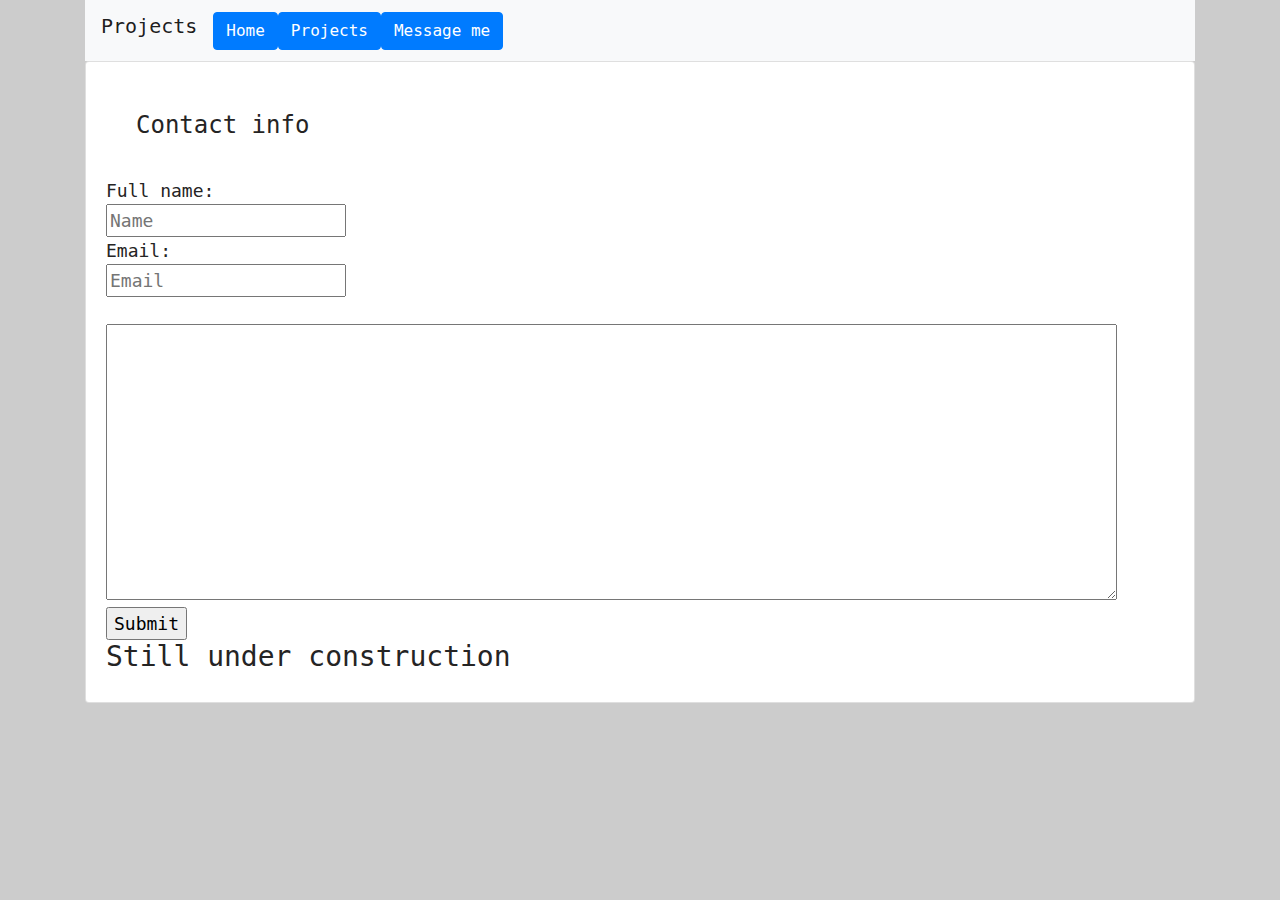
<file: contact.html>
<!DOCTYPE html>

<html>

<head>
    <meta charset="UTF-8">
    <meta name="viewport" content="width=device-width, initial-scale=1">
    <meta http-equiv="X-UA-Compatible" content="ie=edge">
    <link rel="stylesheet" href="https://stackpath.bootstrapcdn.com/bootstrap/4.4.1/css/bootstrap.min.css"
        integrity="sha384-Vkoo8x4CGsO3+Hhxv8T/Q5PaXtkKtu6ug5TOeNV6gBiFeWPGFN9MuhOf23Q9Ifjh" crossorigin="anonymous">

    <link rel="stylesheet" href="style.css">
</head>

<body>
    <div class="container">
        <nav class="navbar navbar-expand-lg navbar-light bg-light">
            <h2 class="navbar-brand">Projects</h2>
            <button class="navbar-toggler" type="button" data-toggle="collapse" data-target="#navbarNavAltMarkup"
                aria-controls="navbarNavAltMarkup" aria-expanded="false" aria-label="Toggle navigation">
                <a class="btn btn-primary" role="button" class="nav-item nav-link" href="index.html">Home </a>
                <a class="btn btn-primary" role="button" class="nav-item nav-link active" href="gallery.html">Projects<span
                  class="sr-only">(current)</span></a>
                <a class="btn btn-primary" role="button" class="nav-item nav-link" href="contact.html">Message me</a>

                <!-- <span class="navbar-toggler-icon"></span> -->
            </button>
            <div class="collapse navbar-collapse" id="navbarNavAltMarkup">
                <div class="navbar-nav">
                    <a class="btn btn-primary" role="button" class="nav-item nav-link" href="index.html">Home </a>
                    <a class="btn btn-primary" role="button" class="nav-item nav-link active" href="gallery.html">Projects<span
                      class="sr-only">(current)</span></a>
                    <a class="btn btn-primary" role="button" class="nav-item nav-link" href="contact.html">Message me</a>

                </div>
            </div>
        </nav>


                      <div class="card">
                        <div class="card-body">
                          <form action="/action_page.php">
                            <fieldset>
                                <legend id="space">Contact info</legend id="space">
                                Full name:<br>
                                <input type="name" placeholder="Name"><br>
                                Email:<br>
                                <input type="email" placeholder="Email"><br><br>
            
            
            
                                <textarea id="mytext" rows="10" cols="90" placeholder="Your text here"> </textarea>
            
                                <input type="submit" value="Submit">
                                </textarea>
                            </fieldset>
                        </form>
            
                        <h3>Still under construction</h3>
                    </header>
                </div>
                        </div>
                      </div>


            


</body>


</html>
</file>
<file: style.css>
body {
  padding: 0;
  margin: 0;
  font-family: monospace;
  font-size: 18px;
  line-height: 150%;
  color: rgb(37, 36, 36);
  background-image: url("https://data.whicdn.com/images/289974250/original.gif");
   background-color: #cccccc; 
}

header {
  width: 100%;

}

header h1 {
  margin-left: 30px 0;
  padding: 30px 0;
  padding-left: 30px;
  margin-bottom: 20px;
  font-size: 28px;
  color: #eee;
  background: #333;
  float: left;
  width: 50%;
  margin: 0;
  padding-inline-start: 0;
}

#name{
  padding-left: 30px; 
}

header ul {
  padding: 20px 0;

  margin-bottom: 30px;
  font-size: 28px;
  color: #eee;
  background: #333;
  float: left;
  width: 50%;
  margin: 0;
  padding-inline-start: 0;
}

ul li {
  font-size: 30px;
  float: left;
  list-style: none;
  padding: 10px;
  width: calc(25% - 10px);
  text-align: end;
}



h2 {
  font-size: 24px;
}

.contain {
  width: 1200px;
  margin: 0 auto;

}


#aline #bio #borders  {
  float: left;
}

#bio {
  width: 100%;
}




#borders {
  width: 200px;
  height: 200px;
  margin-right: 20px;
}


.gallery{
  float: left;
}
#space{
  
  padding: 30px;
}

section{
  width: 100%;
}



.background{
  background-image: url("assets/pictures/space.gif");
}
</file>
